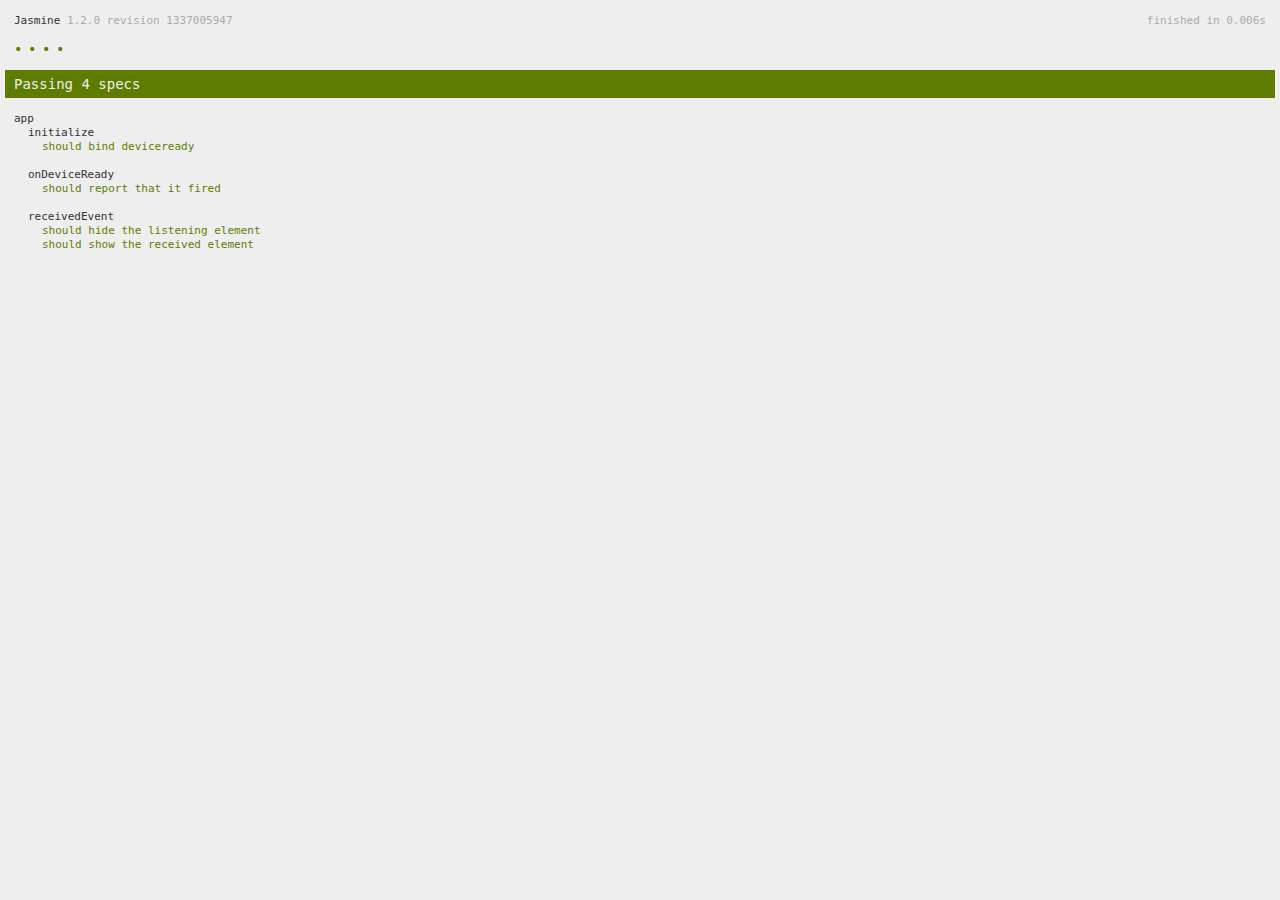
<file: www/spec.html>
<!DOCTYPE html>
<!--
    Licensed to the Apache Software Foundation (ASF) under one
    or more contributor license agreements.  See the NOTICE file
    distributed with this work for additional information
    regarding copyright ownership.  The ASF licenses this file
    to you under the Apache License, Version 2.0 (the
    "License"); you may not use this file except in compliance
    with the License.  You may obtain a copy of the License at

    http://www.apache.org/licenses/LICENSE-2.0

    Unless required by applicable law or agreed to in writing,
    software distributed under the License is distributed on an
    "AS IS" BASIS, WITHOUT WARRANTIES OR CONDITIONS OF ANY
     KIND, either express or implied.  See the License for the
    specific language governing permissions and limitations
    under the License.
-->
<html>
    <head>
        <title>Jasmine Spec Runner</title>

        <!-- jasmine source -->
        <link rel="shortcut icon" type="image/png" href="spec/lib/jasmine-1.2.0/jasmine_favicon.png">
        <link rel="stylesheet" type="text/css" href="spec/lib/jasmine-1.2.0/jasmine.css">
        <script type="text/javascript" src="spec/lib/jasmine-1.2.0/jasmine.js"></script>
        <script type="text/javascript" src="spec/lib/jasmine-1.2.0/jasmine-html.js"></script>

        <!-- include source files here... -->
        <script type="text/javascript" src="js/index.js"></script>

        <!-- include spec files here... -->
        <script type="text/javascript" src="spec/helper.js"></script>
        <script type="text/javascript" src="spec/index.js"></script>

        <script type="text/javascript">
            (function() {
                var jasmineEnv = jasmine.getEnv();
                jasmineEnv.updateInterval = 1000;

                var htmlReporter = new jasmine.HtmlReporter();

                jasmineEnv.addReporter(htmlReporter);

                jasmineEnv.specFilter = function(spec) {
                    return htmlReporter.specFilter(spec);
                };

                var currentWindowOnload = window.onload;

                window.onload = function() {
                    if (currentWindowOnload) {
                        currentWindowOnload();
                    }
                    execJasmine();
                };

                function execJasmine() {
                    jasmineEnv.execute();
                }
            })();
        </script>
    </head>
    <body>
        <div id="stage" style="display:none;"></div>
    </body>
</html>
</file>
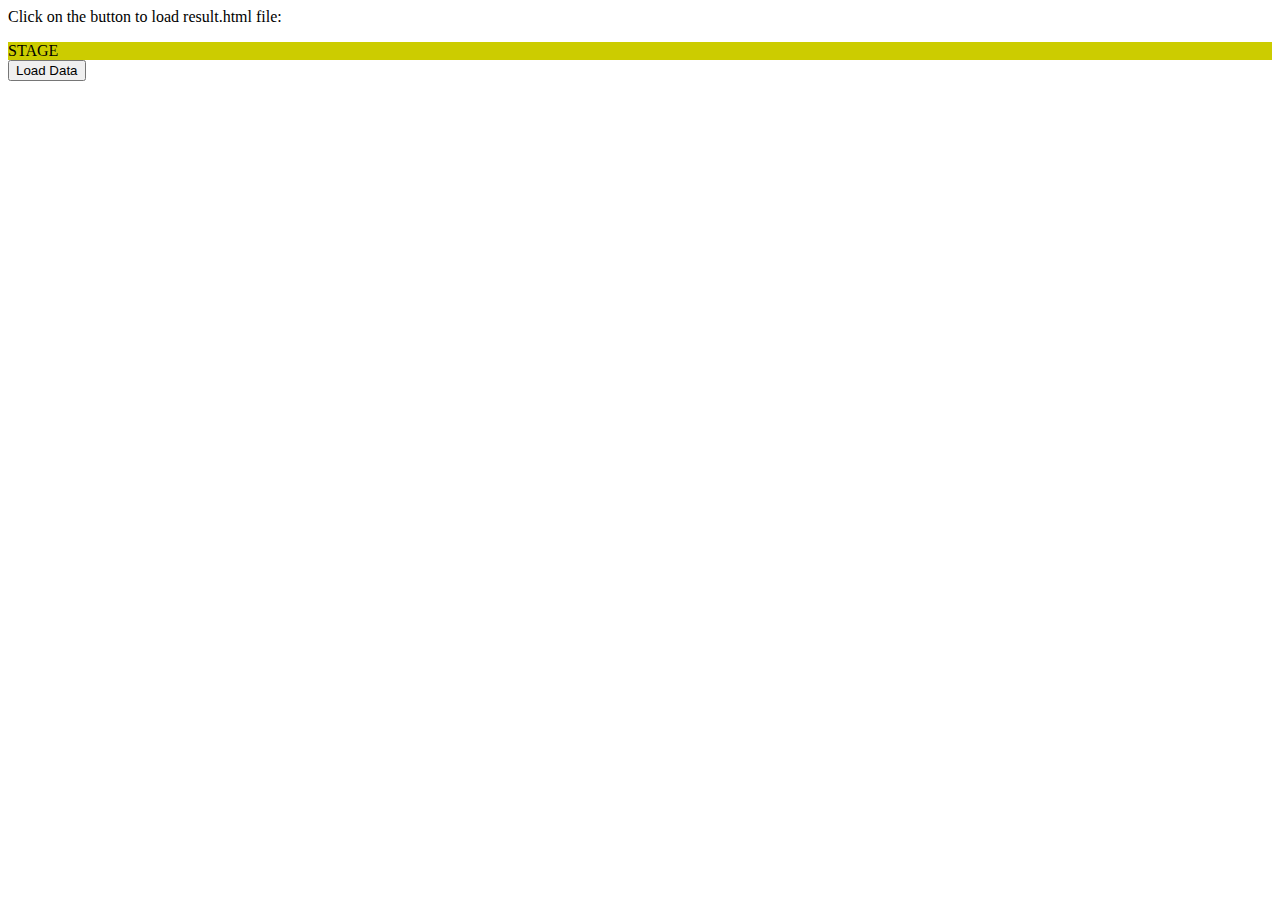
<file: www/test.html>
<html>
   <head>
      <title>The jQuery Example</title>
      <script type="text/javascript" src="http://ajax.googleapis.com/ajax/libs/jquery/2.1.3/jquery.min.js"></script>
		
      <script type="text/javascript" language="javascript">
         $(document).ready(function() {
            $("#driver").click(function(event){
               $.getJSON('https://admin:1.Admin%23@testing.vle.getsmarter.co.za/webservice/rest/server.php?wstoken=05f016b053766accaa6b275c6487f9ce&moodlewsrestformat=json&wsfunction=core_user_get_users_by_field&field=username&values%5B0%5D=jjmikhail%40getsmnarer.co.za', function(jd) {
                  $('#stage').html('<p> Name: ' + jd.firstname + '</p>');
                  $('#stage').append('<p>Surnam : ' + jd.lasttname+ '</p>');
                  $('#stage').append('<p> Sex: ' + jd.sex+ '</p>');
               });
            });
         });
      </script>
		
   </head>
	
   <body>
	
      <p>Click on the button to load result.html file:</p>
		
      <div id="stage" style="background-color:#cc0;">
         STAGE
      </div>
		
      <input type="button" id="driver" value="Load Data" />
		
   </body>
	
</html>
</file>
<file: www/spec/lib/jasmine-1.2.0/jasmine.css>
body { background-color: #eeeeee; padding: 0; margin: 5px; overflow-y: scroll; }

#HTMLReporter { font-size: 11px; font-family: Monaco, "Lucida Console", monospace; line-height: 14px; color: #333333; }
#HTMLReporter a { text-decoration: none; }
#HTMLReporter a:hover { text-decoration: underline; }
#HTMLReporter p, #HTMLReporter h1, #HTMLReporter h2, #HTMLReporter h3, #HTMLReporter h4, #HTMLReporter h5, #HTMLReporter h6 { margin: 0; line-height: 14px; }
#HTMLReporter .banner, #HTMLReporter .symbolSummary, #HTMLReporter .summary, #HTMLReporter .resultMessage, #HTMLReporter .specDetail .description, #HTMLReporter .alert .bar, #HTMLReporter .stackTrace { padding-left: 9px; padding-right: 9px; }
#HTMLReporter #jasmine_content { position: fixed; right: 100%; }
#HTMLReporter .version { color: #aaaaaa; }
#HTMLReporter .banner { margin-top: 14px; }
#HTMLReporter .duration { color: #aaaaaa; float: right; }
#HTMLReporter .symbolSummary { overflow: hidden; *zoom: 1; margin: 14px 0; }
#HTMLReporter .symbolSummary li { display: block; float: left; height: 7px; width: 14px; margin-bottom: 7px; font-size: 16px; }
#HTMLReporter .symbolSummary li.passed { font-size: 14px; }
#HTMLReporter .symbolSummary li.passed:before { color: #5e7d00; content: "\02022"; }
#HTMLReporter .symbolSummary li.failed { line-height: 9px; }
#HTMLReporter .symbolSummary li.failed:before { color: #b03911; content: "x"; font-weight: bold; margin-left: -1px; }
#HTMLReporter .symbolSummary li.skipped { font-size: 14px; }
#HTMLReporter .symbolSummary li.skipped:before { color: #bababa; content: "\02022"; }
#HTMLReporter .symbolSummary li.pending { line-height: 11px; }
#HTMLReporter .symbolSummary li.pending:before { color: #aaaaaa; content: "-"; }
#HTMLReporter .bar { line-height: 28px; font-size: 14px; display: block; color: #eee; }
#HTMLReporter .runningAlert { background-color: #666666; }
#HTMLReporter .skippedAlert { background-color: #aaaaaa; }
#HTMLReporter .skippedAlert:first-child { background-color: #333333; }
#HTMLReporter .skippedAlert:hover { text-decoration: none; color: white; text-decoration: underline; }
#HTMLReporter .passingAlert { background-color: #a6b779; }
#HTMLReporter .passingAlert:first-child { background-color: #5e7d00; }
#HTMLReporter .failingAlert { background-color: #cf867e; }
#HTMLReporter .failingAlert:first-child { background-color: #b03911; }
#HTMLReporter .results { margin-top: 14px; }
#HTMLReporter #details { display: none; }
#HTMLReporter .resultsMenu, #HTMLReporter .resultsMenu a { background-color: #fff; color: #333333; }
#HTMLReporter.showDetails .summaryMenuItem { font-weight: normal; text-decoration: inherit; }
#HTMLReporter.showDetails .summaryMenuItem:hover { text-decoration: underline; }
#HTMLReporter.showDetails .detailsMenuItem { font-weight: bold; text-decoration: underline; }
#HTMLReporter.showDetails .summary { display: none; }
#HTMLReporter.showDetails #details { display: block; }
#HTMLReporter .summaryMenuItem { font-weight: bold; text-decoration: underline; }
#HTMLReporter .summary { margin-top: 14px; }
#HTMLReporter .summary .suite .suite, #HTMLReporter .summary .specSummary { margin-left: 14px; }
#HTMLReporter .summary .specSummary.passed a { color: #5e7d00; }
#HTMLReporter .summary .specSummary.failed a { color: #b03911; }
#HTMLReporter .description + .suite { margin-top: 0; }
#HTMLReporter .suite { margin-top: 14px; }
#HTMLReporter .suite a { color: #333333; }
#HTMLReporter #details .specDetail { margin-bottom: 28px; }
#HTMLReporter #details .specDetail .description { display: block; color: white; background-color: #b03911; }
#HTMLReporter .resultMessage { padding-top: 14px; color: #333333; }
#HTMLReporter .resultMessage span.result { display: block; }
#HTMLReporter .stackTrace { margin: 5px 0 0 0; max-height: 224px; overflow: auto; line-height: 18px; color: #666666; border: 1px solid #ddd; background: white; white-space: pre; }

#TrivialReporter { padding: 8px 13px; position: absolute; top: 0; bottom: 0; left: 0; right: 0; overflow-y: scroll; background-color: white; font-family: "Helvetica Neue Light", "Lucida Grande", "Calibri", "Arial", sans-serif; /*.resultMessage {*/ /*white-space: pre;*/ /*}*/ }
#TrivialReporter a:visited, #TrivialReporter a { color: #303; }
#TrivialReporter a:hover, #TrivialReporter a:active { color: blue; }
#TrivialReporter .run_spec { float: right; padding-right: 5px; font-size: .8em; text-decoration: none; }
#TrivialReporter .banner { color: #303; background-color: #fef; padding: 5px; }
#TrivialReporter .logo { float: left; font-size: 1.1em; padding-left: 5px; }
#TrivialReporter .logo .version { font-size: .6em; padding-left: 1em; }
#TrivialReporter .runner.running { background-color: yellow; }
#TrivialReporter .options { text-align: right; font-size: .8em; }
#TrivialReporter .suite { border: 1px outset gray; margin: 5px 0; padding-left: 1em; }
#TrivialReporter .suite .suite { margin: 5px; }
#TrivialReporter .suite.passed { background-color: #dfd; }
#TrivialReporter .suite.failed { background-color: #fdd; }
#TrivialReporter .spec { margin: 5px; padding-left: 1em; clear: both; }
#TrivialReporter .spec.failed, #TrivialReporter .spec.passed, #TrivialReporter .spec.skipped { padding-bottom: 5px; border: 1px solid gray; }
#TrivialReporter .spec.failed { background-color: #fbb; border-color: red; }
#TrivialReporter .spec.passed { background-color: #bfb; border-color: green; }
#TrivialReporter .spec.skipped { background-color: #bbb; }
#TrivialReporter .messages { border-left: 1px dashed gray; padding-left: 1em; padding-right: 1em; }
#TrivialReporter .passed { background-color: #cfc; display: none; }
#TrivialReporter .failed { background-color: #fbb; }
#TrivialReporter .skipped { color: #777; background-color: #eee; display: none; }
#TrivialReporter .resultMessage span.result { display: block; line-height: 2em; color: black; }
#TrivialReporter .resultMessage .mismatch { color: black; }
#TrivialReporter .stackTrace { white-space: pre; font-size: .8em; margin-left: 10px; max-height: 5em; overflow: auto; border: 1px inset red; padding: 1em; background: #eef; }
#TrivialReporter .finished-at { padding-left: 1em; font-size: .6em; }
#TrivialReporter.show-passed .passed, #TrivialReporter.show-skipped .skipped { display: block; }
#TrivialReporter #jasmine_content { position: fixed; right: 100%; }
#TrivialReporter .runner { border: 1px solid gray; display: block; margin: 5px 0; padding: 2px 0 2px 10px; }
</file>
